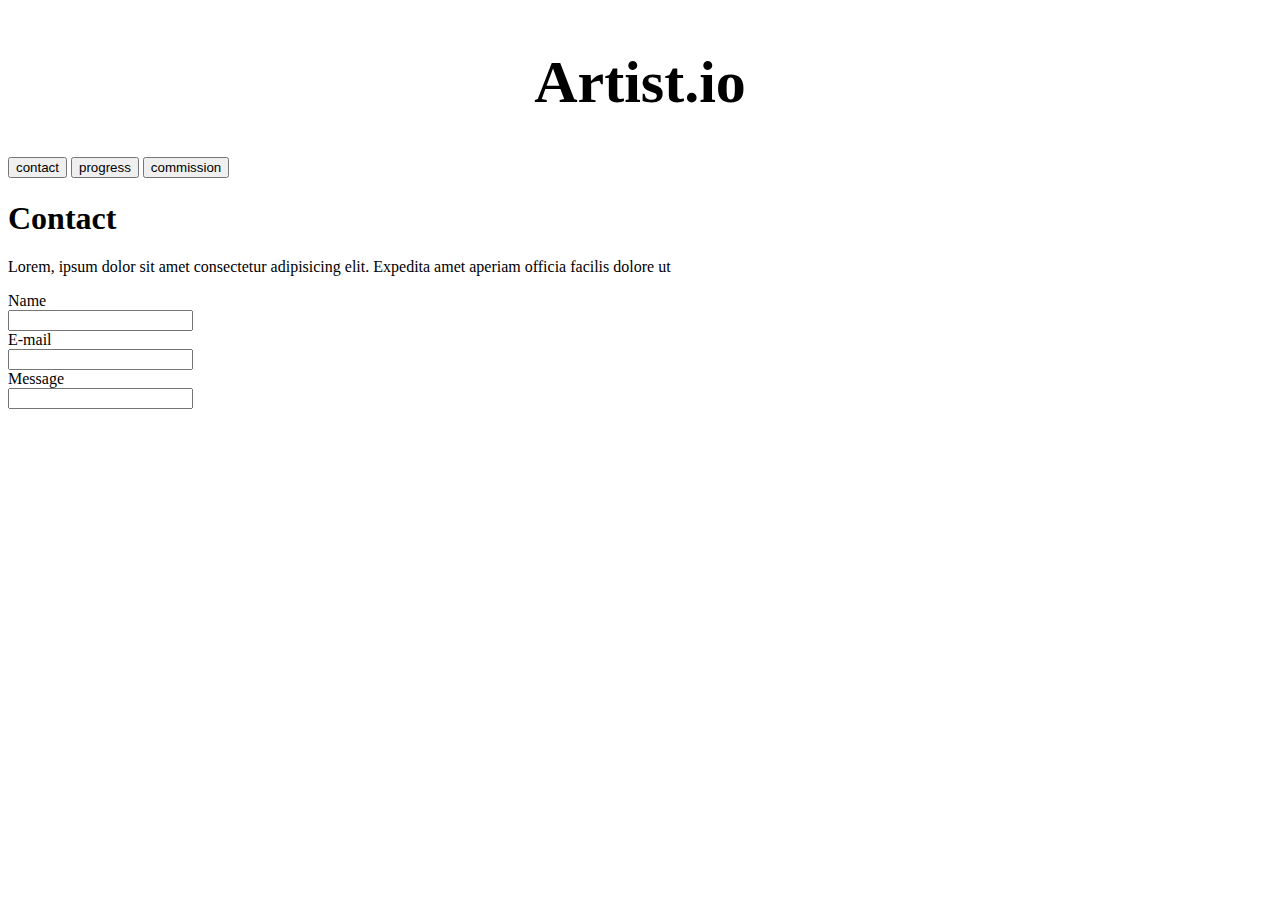
<file: contact.html>
<!DOCTYPE html>
<html lang="en">
<head>
    <meta charset="UTF-8">
    <meta name="viewport" content="width=device-width, initial-scale=1.0">
    <title>Document</title>
    <link rel="stylesheet" href="style.css">
    <link rel="stylesheet" href="style1.css">
</head>
<body>
    <div class="navbar">

        <div class="logo">
                <h1>Artist.io</h1>
        </div>
    
        <div class="right-side">
    
            <a href="html-pages/contact.html"><button>contact</button></a>
            <a href="html-pages/progress.html"><button>progress</button></a>
            <a href="html-pages/commission.html"><button>commission</button></a>
    
        </div>
    
    </div>

    <h1 id="mainhead">
        Contact
    </h1>
    
    <p id="secondary-text">Lorem, ipsum dolor sit amet consectetur adipisicing elit. Expedita amet aperiam officia facilis dolore ut </p>
    
<div id="contcont">
    <div id="leftcont"
<label for="name">Name</label> <br>
<input type="name"> <br>

<label for="text">E-mail</label> <br>
<input type="text">

    <div id="rightcont">
        <label for="text">Message</label> <br>
        <input type="text">
    </div>
</div>

    <script src="script.js"></script>
</body>
</html>
</file>
<file: style.css>
:root{
    --primary: #C6E5F4;
    --secondary: #72ABC6;
    --letterdark: #3F6678;
    --letterlight: #FFFFFF;
    --lettermid: #5E5E5E;
    --textback: #DAE7EE;
}
.logo{

    font-size: 30px;
    text-align: center;
    display: flex;
    flex-direction: column;
    justify-content: flex-start;
    align-items: center;

}

.mhead{
    font-size: 48px;
    display: flex;
    justify-content: center;
    margin-top: 75px;
    padding: 25px;
    color: var(--letterdark)
}

.secondt{
    display: flex;
    justify-content: center;
    color: var(--lettermid);
}

.main{
    display: flex;
    justify-content: space-evenly;
    text-align: center;
   width: 900px;
   padding: 50px;
   margin: auto;
}

.mainleft{
    float: left;
    width: 50%;
}

.mainright{
    float: right;
    width: 50%;
}

.binput{
    background-color: var(--textback);
    border-radius: 10px;
}

#mm{
    height: 50px;
}

#cmm{
    height: 50px;
    width: 400px;
}

.conb{

    display: flex;
    text-align: center;
    justify-content: center;


}

.submitb{
    margin: 100px;
    color: white;
    background-color: var(--secondary);
    border-radius: 10px;
    width: 250px;
    height: 50px;
    display: block;
    margin: 0 auto;
}

.submitcon{
    margin: 100px;
    
    background-color: var(--primary);
    border-radius: 10px;
    width: 200px;
    display: block;
    margin: 0 auto;
}


.dropdown {
    position: relative;
    display: flex;
    justify-content: center;
    padding: 5px;
  }

  .ddcontent {
    display: none;
    position: absolute;
    background-color: #f9f9f9;
    min-width: 160px;
    box-shadow: 0px 8px 16px 0px rgba(0,0,0,0.2);
    padding: 12px 16px;
    z-index: 1;
    text-align: center;
    border-radius: 10px;
    margin: 20px;
  }

.ddbutton{
    transform: scale;
}

  .dropdown:hover .ddcontent {
    display: block;
    transition: all 0.3s ease-in-out;
  }

  .comainright{
    padding: 20px;
  }

  .combod{
    background-color: var(--primary);
  }

  .winput{
    background-color: white;
    border-radius: 10px;
  }

  .comcon *{
    margin: 10px;
  }

  .submitpro{
    margin: 50px;
    background-color: var(--primary);
    border-radius: 10px;
    width: 100px;
    height: 25px;
    display: block;
    margin: 0 auto;
}
</file>
<file: style1.css>
:root{
    --primary: #C6E5F4;
    --secondary: #72ABC6;
    --letterdark: #3F6678;
    --letterlight: #FFFFFF;
    --lettermid: #5E5E5E;
}

.bodyc{

background-color: var(--secondary);

}

.logo{

    font-size: 30px;
    text-align: center;
    display: flex;
    flex-direction: column;
    justify-content: flex-start;
    align-items: center;

}

.Commission-Here{

    background-color: var(--primary);
    color: var(--letterdark);
    height: 80px;
    width: 350px;
    border: none;
    border-radius: 35px;
    font-size: 30px;

}


.EX{

height: 170px;
background-color:var(--secondary) ;
display: flex;
flex-direction: column;
align-items: center;
justify-content: flex-start;

}

.EX h1{

    color: var(--lettermid);
    margin-top: 40px;
    font-size: 20px;

}

.EX img{

    width: 7%;

}
</file>
